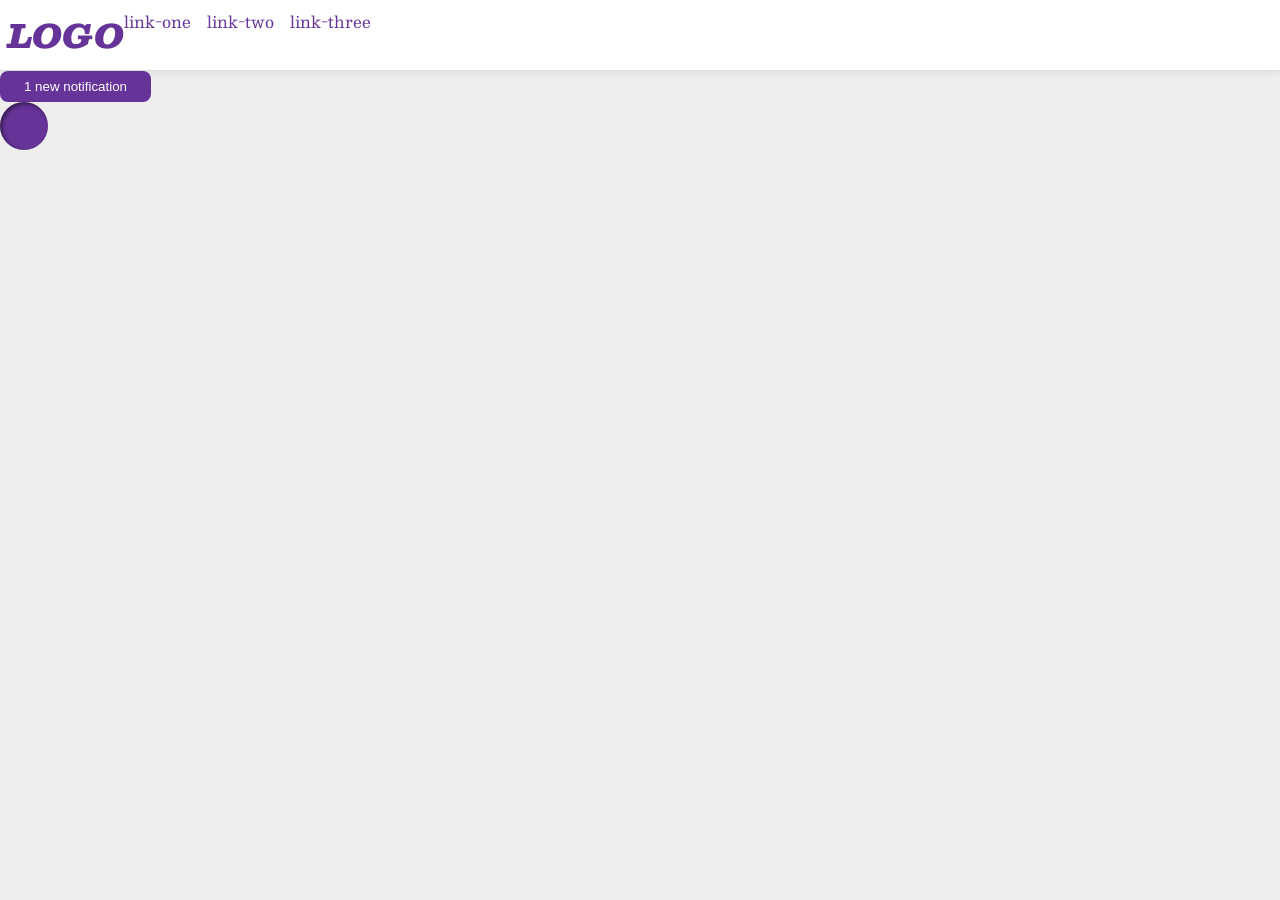
<file: foundations/flex/03-flex-header-2/index.html>
<!DOCTYPE html>
<html lang="en">
  <head>
    <meta charset="UTF-8">
    <meta http-equiv="X-UA-Compatible" content="IE=edge">
    <meta name="viewport" content="width=device-width, initial-scale=1.0">
    <title>Flex Header 2</title>
    <link rel="stylesheet" href="style.css">
  </head>
  <body>
    <div class="header">
      <div c.ass="left"></div>
      <div class="logo">  
        LOGO
        </div>
        <ul class="links">
          <li><a href="https://google.com">link-one</a></li>
          <li><a href="https://google.com">link-two</a></li>
          <li><a href="https://google.com">link-three</a></li>
        </ul>
      </div>
      <div class="right"></div>
        <button class="notifications">  
        1 new notification
        </button> 
        <div class="profile-image"></div>
      </div>
    </div>
  </body>
</html>
</file>
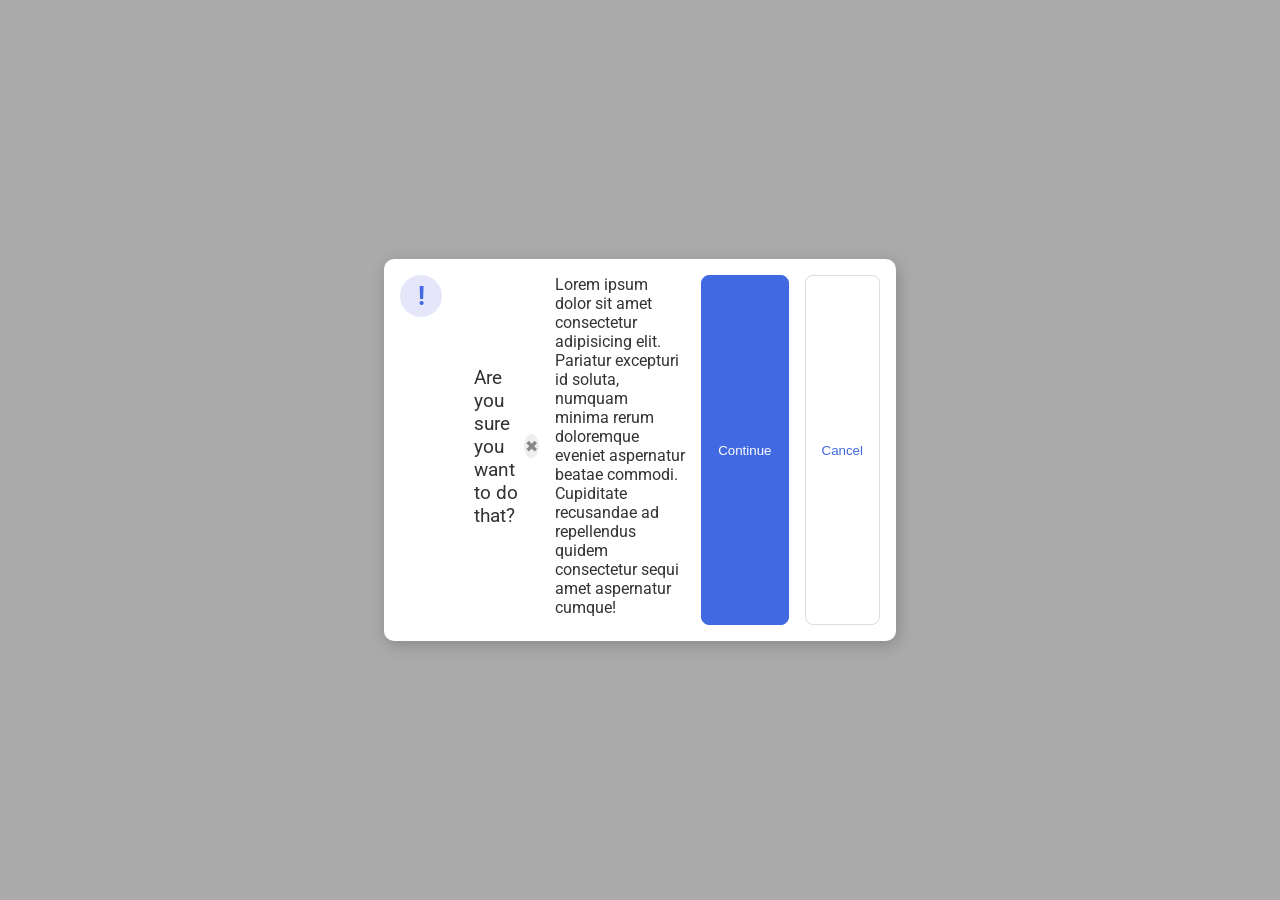
<file: foundations/flex/05-flex-modal/index.html>
<!DOCTYPE html>
<html lang="en">
  <head>
    <meta charset="UTF-8">
    <meta http-equiv="X-UA-Compatible" content="IE=edge">
    <meta name="viewport" content="width=device-width, initial-scale=1.0">
    <link rel="stylesheet" href="style.css">
    <title>Modal</title>
  </head>
  <body>
    <div class="modal">
      <div class="icon">!</div>
      <div class="container"></div>
        <div class="header">Are you sure you want to do that?
          <button class="close-button">✖</button>
        </div>
        <div class="text">Lorem ipsum dolor sit amet consectetur adipisicing elit. Pariatur excepturi id soluta, numquam minima rerum doloremque eveniet aspernatur beatae commodi. Cupiditate recusandae ad repellendus quidem consectetur sequi amet aspernatur cumque!</div>
        <button class="continue">Continue</button>    
        <button class="cancel">Cancel</button>
      </div>
    </div>
  </body>
</html>
</file>
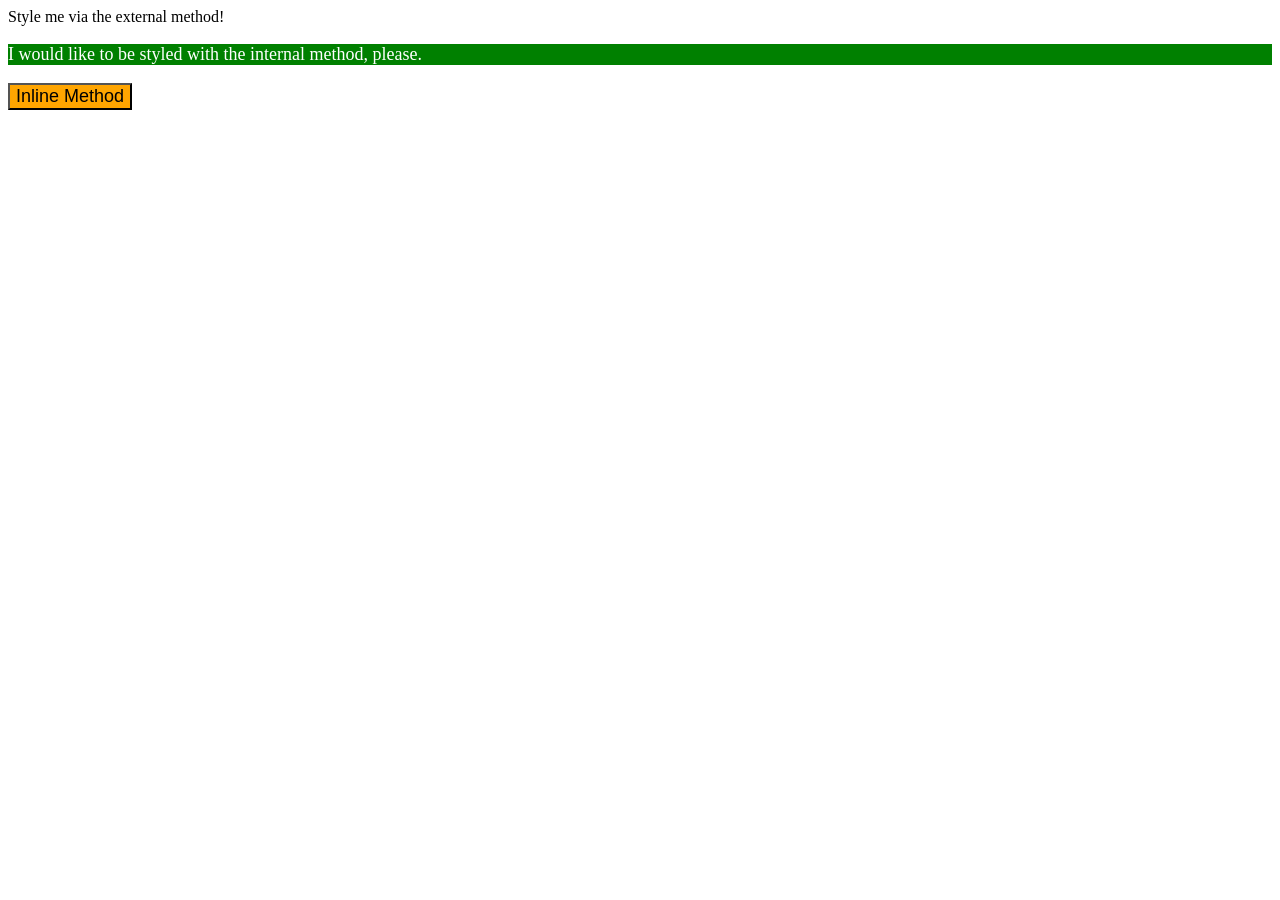
<file: foundations/intro-to-css/01-css-methods/index.html>
<!DOCTYPE html>
<html lang="en">
  <head>
    <meta charset="UTF-8">
    <meta http-equiv="X-UA-Compatible" content="IE=edge">
    <meta name="viewport" content="width=device-width, initial-scale=1.0">
    <link rel="stylesheets" href="styles.css">
    <style>
      p{
        color:white;
        background-color:green;
        font-size:18px;
      }
    </style>
    <title>Methods for Adding CSS</title>
  </head>
  <body>
    <div>Style me via the external method!</div>
    <p>I would like to be styled with the internal method, please.</p>
    <button style="background-color:orange; font-size:18px;">Inline Method</button>
  </body>
</html>
</file>
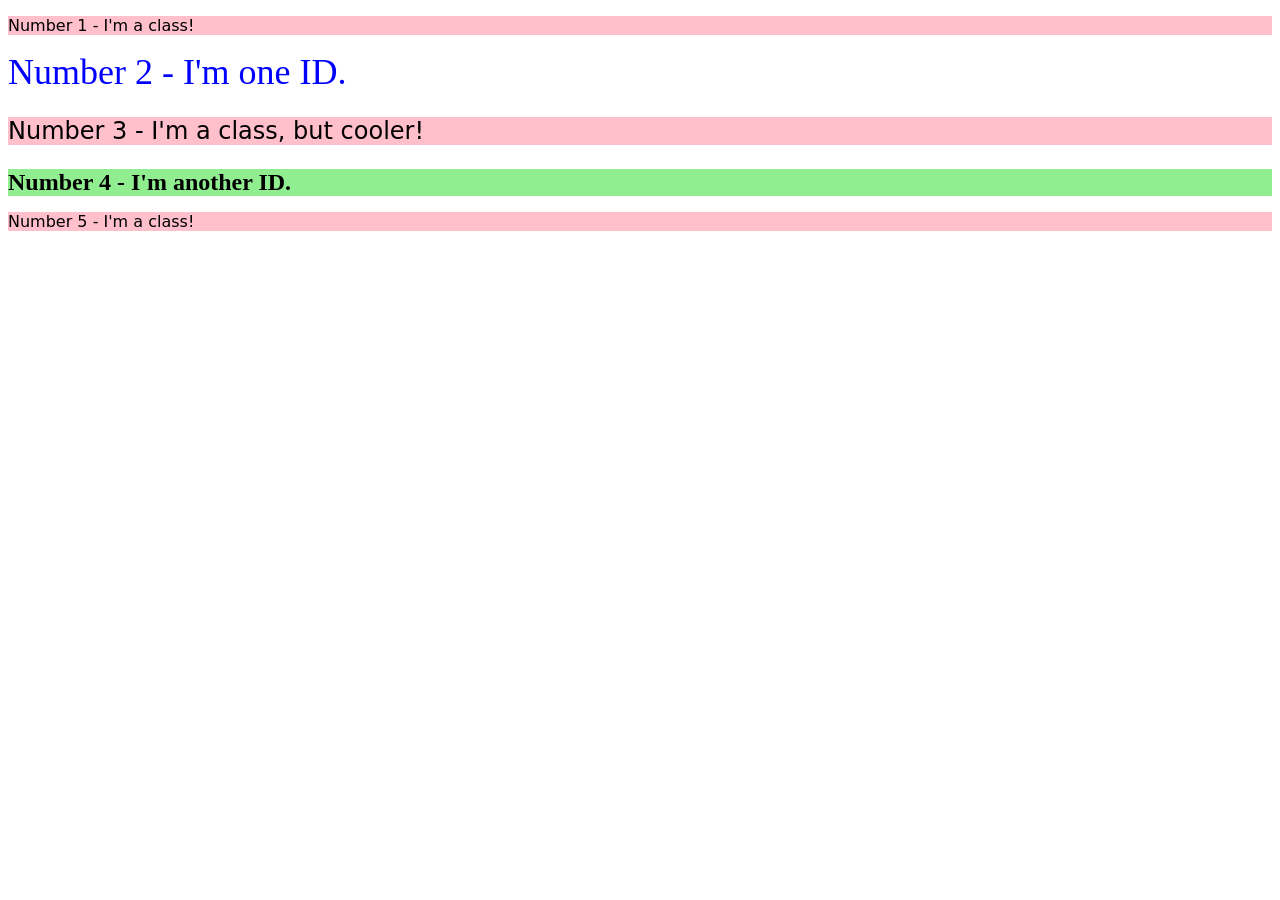
<file: foundations/intro-to-css/02-class-id-selectors/index.html>
<!DOCTYPE html>
<html lang="en">
  <head>
    <meta charset="UTF-8">
    <meta http-equiv="X-UA-Compatible" content="IE=edge">
    <meta name="viewport" content="width=device-width, initial-scale=1.0">
    <title>Class and ID Selectors</title>
    <link rel="stylesheet" href="style.css">
  </head>
  <body>
    <p class="odd-elements">Number 1 - I'm a class!</p>
    <div id="second-element">Number 2 - I'm one ID.</div>
    <p class="odd-elements third-element">Number 3 - I'm a class, but cooler!</p>
    <div id="fourth-element">Number 4 - I'm another ID.</div>
    <p class="odd-elements">Number 5 - I'm a class!</p>
  </body>
</html>
</file>
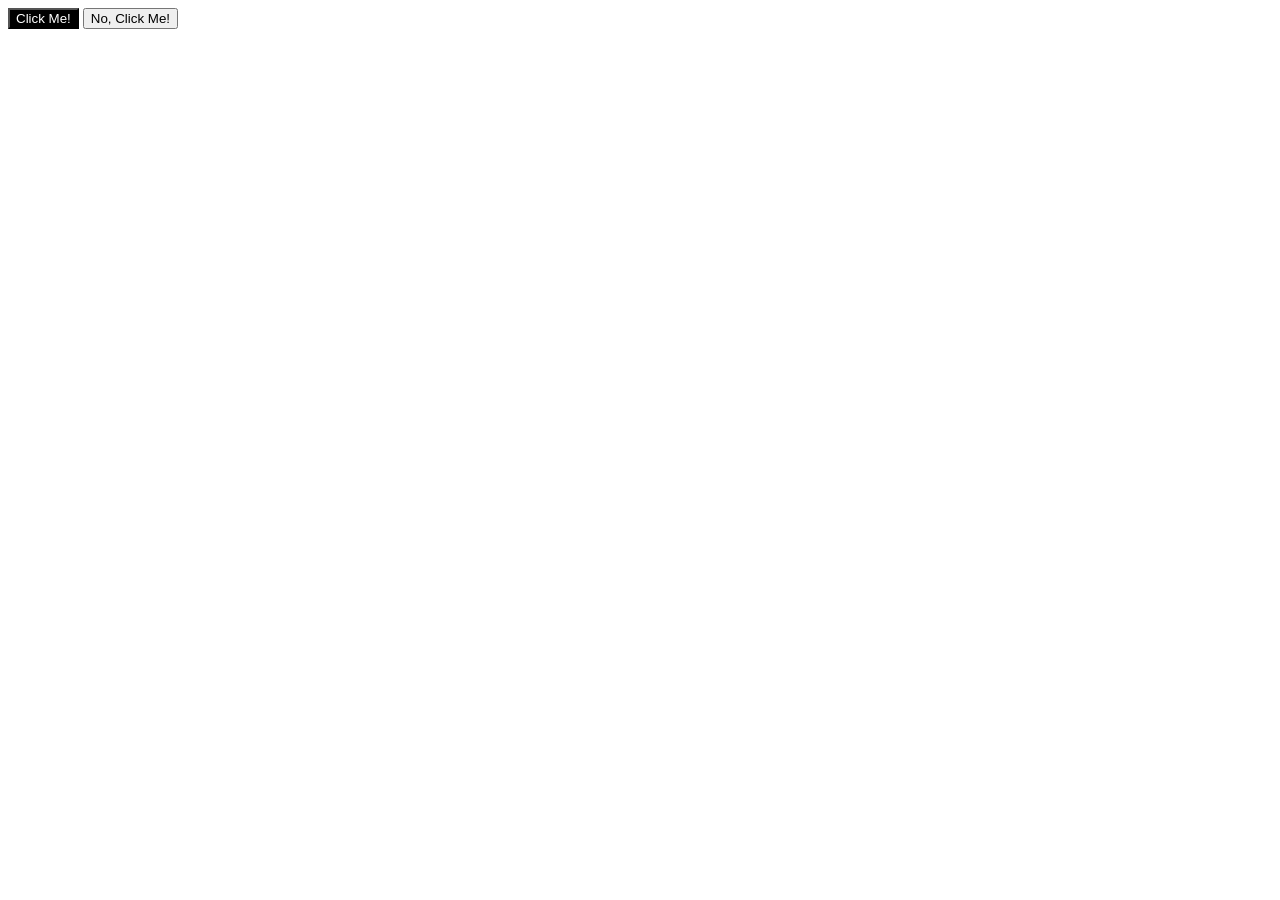
<file: foundations/intro-to-css/03-grouping-selectors/index.html>
<!DOCTYPE html>
<html lang="en">
  <head>
    <meta charset="UTF-8">
    <meta http-equiv="X-UA-Compatible" content="IE=edge">
    <meta name="viewport" content="width=device-width, initial-scale=1.0">
    <title>Grouping Selectors</title>
    <link rel="stylesheet" href="style.css">
  </head>
  <body>
    <button class="first-element">Click Me!</button>
    <button class="second-elment">No, Click Me!</button>
  </body>
</html>
</file>
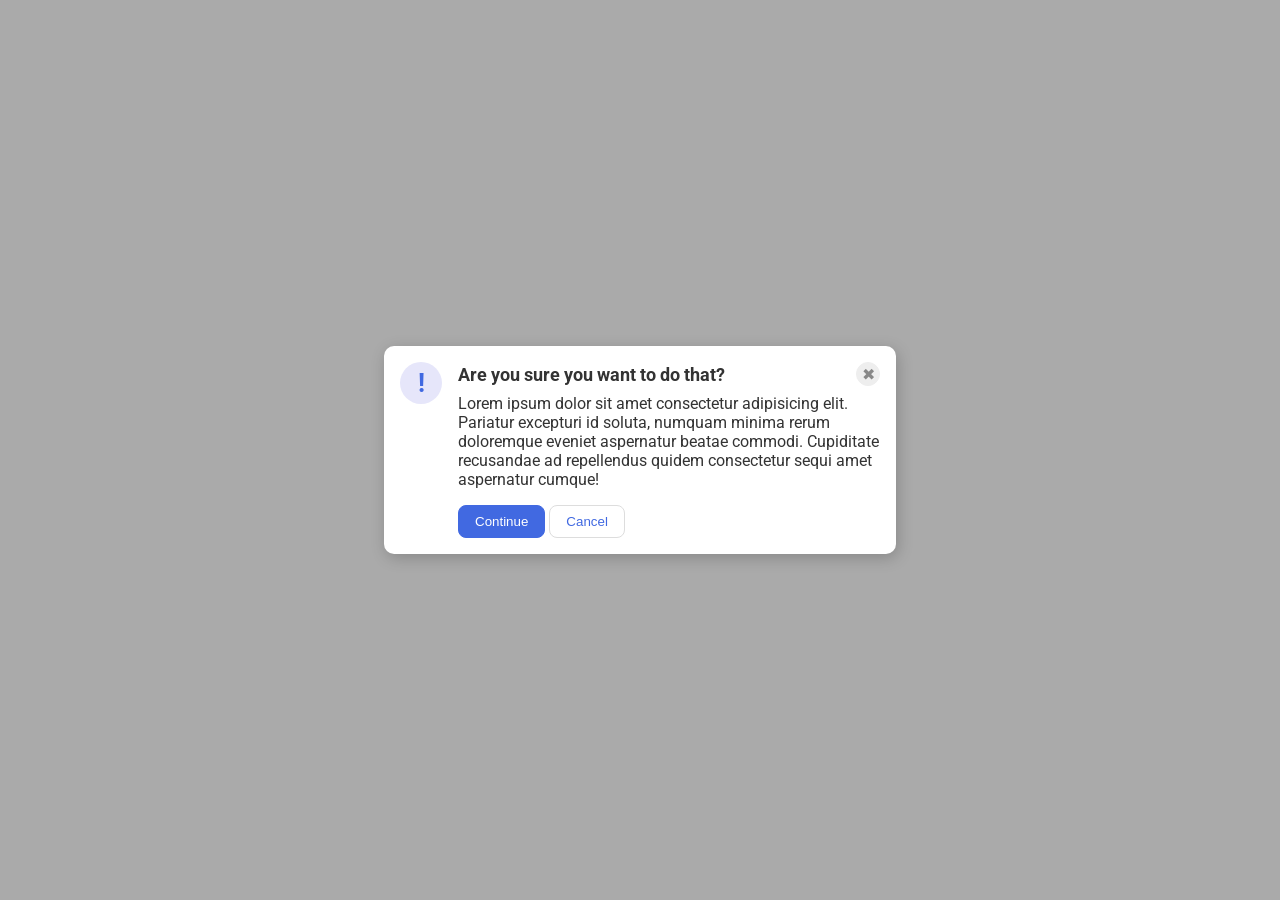
<file: foundations/flex/05-flex-modal/solution/solution.html>
<!DOCTYPE html>
<html lang="en">
  <head>
    <meta charset="UTF-8">
    <meta http-equiv="X-UA-Compatible" content="IE=edge">
    <meta name="viewport" content="width=device-width, initial-scale=1.0">
    <link rel="stylesheet" href="solution.css">
    <title>Modal</title>
  </head>
  <body>
    <div class="modal">
      <div class="icon">!</div>
      <!-- additional container used here -->
      <div class="container">
        <!-- header div was moved to encompass the close button as well -->
        <div class="header">Are you sure you want to do that?
          <button class="close-button">✖</button>
          
        </div>
        <div class="text">Lorem ipsum dolor sit amet consectetur adipisicing elit. Pariatur excepturi id soluta, numquam minima rerum doloremque eveniet aspernatur beatae commodi. Cupiditate recusandae ad repellendus quidem consectetur sequi amet aspernatur cumque!</div>
        <button class="continue">Continue</button>
        <button class="cancel">Cancel</button>
      </div>
    </div>
  </body>
</html>
</file>
<file: foundations/flex/03-flex-header-2/style.css>
/* this is some magical font-importing.  
you'll learn about it later. */
@import url('https://fonts.googleapis.com/css2?family=Besley:ital,wght@0,400;1,900&display=swap');

body {
  margin: 0;
  background: #eee;
  font-family: Besley, serif;
}

.header {
  background: white;
  border-bottom: 1px solid #ddd;
  box-shadow: 0 0 8px rgba(0,0,0,.1);
  display:flex;
  padding:8px;
  justify-content:spzce-between;
}

.profile-image {
  background: rebeccapurple;
  box-shadow: inset 2px 2px 4px rgba(0,0,0,.5);
  border-radius: 50%;
  width: 48px;
  height: 48px;
}

.logo {
  color: rebeccapurple;
  font-size: 32px;
  font-weight: 900;
  font-style: italic;
}

button {
  border: none;
  border-radius: 8px;
  background: rebeccapurple;
  color: white;
  padding: 8px 24px;
}

a {
  /* this removes the line under our links */
  text-decoration: none;
  color: rebeccapurple;
}

ul {
  list-style-type: none;
  display:flex;
  margin:0;
  padding:0;
  gap:16px;
}
.left,.right{
  display:flex;
  align-items:center;
  gap:16px;
}
</file>
<file: foundations/flex/05-flex-modal/style.css>
@import url('https://fonts.googleapis.com/css2?family=Roboto:wght@400;700&display=swap');

html, body {
  height: 100%;
}

body {
  font-family: Roboto, sans-serif;
  margin: 0;
  background: #aaa;
  color: #333;
  /* I'll give you this one for free lol */
  display: flex;
  align-items: center;
  justify-content: center;
}

.modal {
  background: white;
  width: 480px;
  border-radius: 10px;
  box-shadow: 2px 4px 16px rgba(0,0,0,.2);
  display:flex;
  gap:16px;
  padding:16px;
}

.icon {
  color: royalblue;
  font-size: 26px;
  font-weight: 700;
  background: lavender;
  width: 42px;
  height: 42px;
  border-radius: 50%;
  display: flex;
  align-items: center;
  justify-content: center;
  flex-shrink:0;
}

.close-button {
  background: #eee;
  border-radius: 50%;
  color: #888;
  font-weight: 400;
  font-size: 16px;
  height: 24px;
  width: 24px;
  display: flex;
  align-items: center;
  justify-content: center;
  border: 1px solid #eee;
  padding: 0;
}

button {
  cursor: pointer;
  padding: 8px 16px;
  border-radius: 8px;
}

button.continue {
  background: royalblue;
  border: 1px solid royalblue;
  color: white;
}

button.cancel {
  background: white;
  border: 1px solid #ddd;
  color: royalblue;
}

.header{
  display:flex;
  align-items:center;
  justify-cotnent:space-between;
  font-size:19px;
  font-weight:700px;
  margin-bottom:8px;
}

.text{
  margin-bottom:8px;
}
</file>
<file: foundations/intro-to-css/01-css-methods/styles.css>
div{
    color:white;
    background-color:red;
    font-size:32px;
    font-weight:bold;
    text-align:center;
}
</file>
<file: foundations/intro-to-css/02-class-id-selectors/style.css>
/* Add CSS Styling */
.odd-elements{
    background-color:#FFC0CB;
    font-family:Verdana,"DejaVu Sans",sans-serif;
}

#second-element{
    color:#0000FF;
    font-size:36px;
}

.third-element{
    font-size:24px;

}

#fourth-element{
    background-color:#90EE90;
    font-size:24px;
    font-weight:bold;
}
</file>
<file: foundations/intro-to-css/03-grouping-selectors/style.css>
/* Add CSS Styling */
.first-element{
    background-color:RGB(0,0,0);
    color:white;
}

.second-element{
    background-color:#FFFF00;
}

.first-element .second-element{
    font-size:29px;
    font-family:Helvettica,"Times New Roman",sans-serif;
}
</file>
<file: foundations/flex/05-flex-modal/solution/solution.css>
@import url('https://fonts.googleapis.com/css2?family=Roboto:wght@400;700&display=swap');

html, body {
  height: 100%;
}

body {
  font-family: Roboto, sans-serif;
  margin: 0;
  background: #aaa;
  color: #333;
  /* I'll give you this one for free */
  display: flex;
  align-items: center;
  justify-content: center;
}

.modal {
  background: white;
  width: 480px;
  border-radius: 10px;
  box-shadow: 2px 4px 16px rgba(0,0,0,.2);
}

.icon {
  color: royalblue;
  font-size: 26px;
  font-weight: 700;
  background: lavender;
  width: 42px;
  height: 42px;
  border-radius: 50%;
  display: flex;
  align-items: center;
  justify-content: center;
}

.close-button {
  background: #eee;
  border-radius: 50%;
  color: #888;
  font-weight: 400;
  font-size: 16px;
  height: 24px;
  width: 24px;
  display: flex;
  align-items: center;
  justify-content: center;
  border: 1px solid #eee;
  padding: 0;
}

button {
  cursor: pointer;
  padding: 8px 16px;
  border-radius: 8px;
}

button.continue {
  background: royalblue;
  border: 1px solid royalblue;
  color: white;
}

button.cancel {
  background: white;
  border: 1px solid #ddd;
  color: royalblue;
}

/* SOLUTION: */

.modal {
  display: flex;
  gap: 16px;
  padding: 16px;
}

.icon {
  /* this keeps the icon from getting smashed by the text */
  flex-shrink: 0;
}
/* header container should be wrapped around the button element as well in order for flex style to work */
.header {
  display: flex;
  align-items: center;
  justify-content: space-between;
  font-size: 18px;
  font-weight: 700;
  margin-bottom: 8px;
}

.text {
  margin-bottom: 16px;
}
</file>
